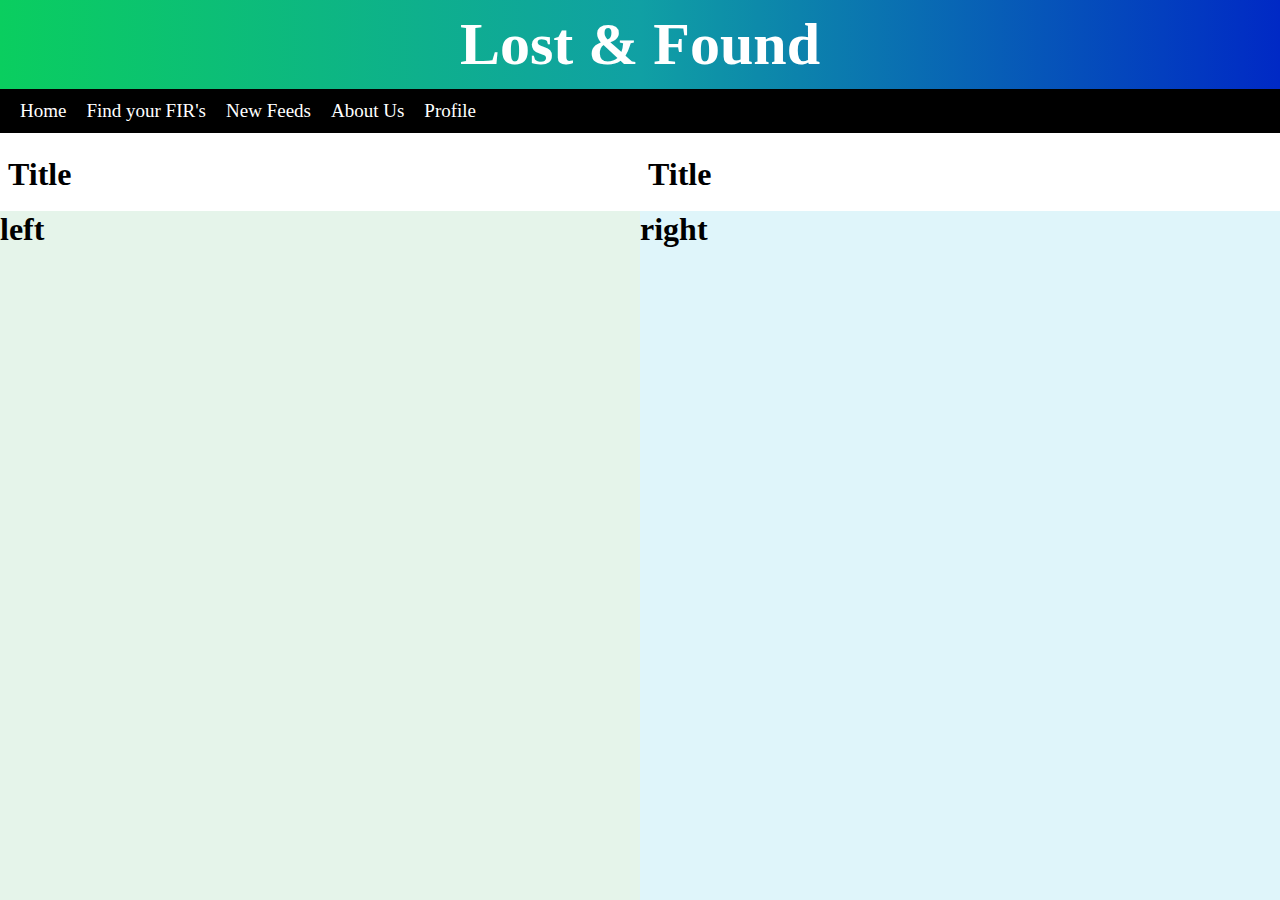
<file: index.html>
<!DOCTYPE html>
<html>
    <frameset rows="15%,*" frameborder="0" scrolling="no">
        <frame name = "top" src ="top_frame.html" />
        <frameset cols="50%,*">
            <frameset rows="10%,*">
                <frame name="title-left" src="left-title.html">
                <frame name="content-left" src="left.html">
            </frameset>
            <frameset rows="10%,*">
                <frame name="title-right" src="right-title.html">
                <frame name="content-right" src="right.html">
            </frameset>
        </frameset>
        <noframes>
            <body> Your browser does not support frames. </body>
        </noframes>
    </frameset>
</html>
</file>
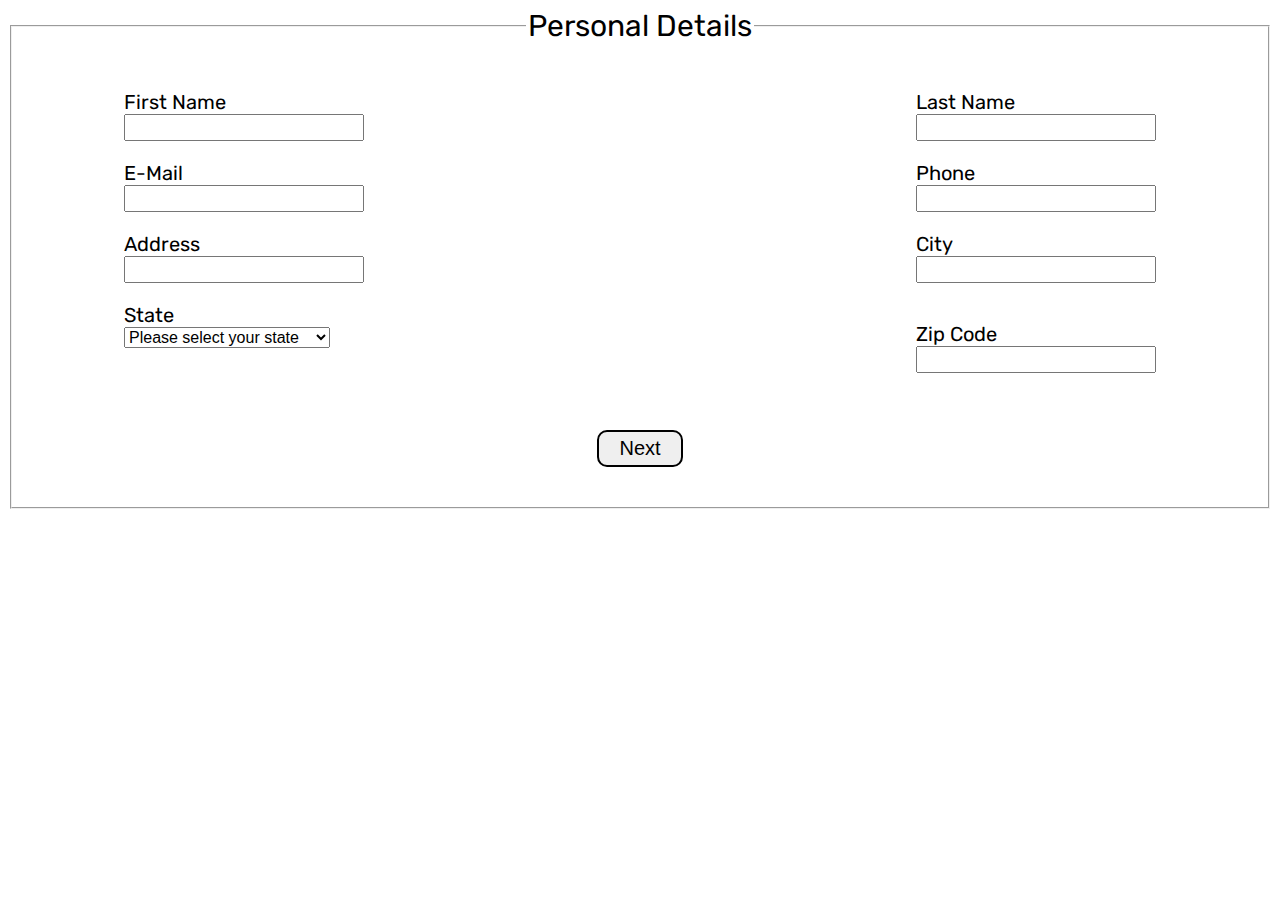
<file: form.html>
<html>
    <head>
        <link rel="preconnect" href="https://fonts.googleapis.com"> 
        <link rel="preconnect" href="https://fonts.gstatic.com" crossorigin> 
        <link href="https://fonts.googleapis.com/css2?family=Rubik&display=swap" rel="stylesheet">
        <style>
            .container{
                font-family: 'Rubik', sans-serif;
                width: 100%;
            }
            label{
                font-size: 20px;
            }
            .container legend{
                font-size:30px;
            }
            .form-group{
                padding:10px 0 10px 0;
                font-size:18px;
                width: 100%;
            }
            .form-group input{
                font-size:18px;
            }
            .form-group button{
                font-size:20px;
                border: 2px solid black;
                border-radius: 10px;
                padding: 5px 20px 5px 20px;
            }
            .form-group select{
                font-size:16px;
            }
            .formContainerLeft{
                float: left;
                margin: 30px 10px 30px 100px;
               
            }
            .formContainerRight{
                float: right;
                margin: 30px 100px 20px 10px;
            }
            legend{
                text-align: center;
            }
            .output{
                text-align: center;
                margin-bottom: 20px;
                margin-top: 370px;
            }
            #next{
                margin-bottom: 20px;
            }
            #a:hover{
                cursor: pointer;
            }
        </style>
        <!-- <script type="text/javascript">
            document.getElementById("next").onclick = function(){
                location.href = "itemDetails.html";
            }
        </script> -->
    </head>
    <body>
        <!-- FORM  -->
        <div class="container">

            <form class="well form-horizontal" action=" " method="post"  id="contact_form">
        <fieldset>
        
        <!-- Form Name -->
        <legend>Personal Details</legend>
        
        <!-- Left form container  -->
        <div class="formContainerLeft">
            <div class="form-group" style="float:left">
                <label class="col-md-4 control-label">First Name</label>  
                <div class="col-md-4 inputGroupContainer">
                <div class="input-group">
                <span class="input-group-addon"><i class="glyphicon glyphicon-user"></i></span>
                <input  name="first_name"  class="form-control"  type="text">
                  </div>
                </div>
              </div><br>

                <!-- Text input-->
                <div class="form-group" style="float: left">
                    <label class="col-md-4 control-label">E-Mail</label>  
                    <div class="col-md-4 inputGroupContainer">
                    <div class="input-group">
                        <span class="input-group-addon"><i class="glyphicon glyphicon-envelope"></i></span>
                    <input name="email" class="form-control"  type="text">
                    </div>
                    </div>
                </div><br>

                <!-- Text input-->
              
                <div class="form-group" style="float: left">
                    <label class="col-md-4 control-label">Address</label>  
                    <div class="col-md-4 inputGroupContainer">
                    <div class="input-group">
                        <span class="input-group-addon"><i class="glyphicon glyphicon-home"></i></span>
                    <input name="address" class="form-control" type="text">
                    </div>
                    </div>
                </div><br>

                <!-- Select Basic -->
           
                <div class="form-group" style="float: left"> 
                    <label id="select" class="col-md-4 control-label">State</label><br>
                    <div class="col-md-4 selectContainer">
                    <div class="input-group">
                        <span class="input-group-addon"><i class="glyphicon glyphicon-list"></i></span>
                    <select name="state" class="form-control selectpicker" >
                        <option value=" " >Please select your state</option>
                        <option>Asaf Ali Road</option>
                        <option>Bhikaji Cama Palace</option>
                        <option>Chandni Chowk Old Delhi</option>
                        <option>Chhattarpur</option>
                        <option>Chirag Enclave</option>
                        <option>Civil Lines</option>
                        <option>Connaught Place</option>
                        <option>Defence Colony</option>
                        <option> Diplomatic Enclave</option>
                        <option>Dwarka</option>
                        <option>East of Kailash</option>
                        <option>Friends Colony</option>
                        <option>Golf Links</option>
                        <option>Greater Kailash - I</option>
                        <option>Green Park</option>
                        <option>IIT</option>
                        <option> International Airport</option>
                        <option>Karol Bagh</option>
                        <option>Lajpat Nagar</option>
                        <option>Mayur Vihar</option>
                        <option>Mehrauli Gurgaon Road</option>
                        <option> Naraina</option>
                        <option>Narela</option>
                        <option>Nehru Place</option>
                        <option>New Friends Colony</option>
                        <option>Nizammuddin</option>
                        <option>Paharganj</option>
                        <option>Panchshil Enclave</option>
                        <option>Paschim Vihar</option>
                        <option>Patel Nagar</option>
                        <option>Pushpanjali Farms</option>
                        <option>Qutab</option>
                        <option>Rajendra Place</option>
                        <option>Rajokri</option>
                        <option>Saket</option>
                        <option>Samalka</option>
                        <option>Sangam Vihar</option>
                        <option>Shahdara</option>
                        <option>Shalimar Bagh</option>
                        <option>Shiv Murti</option>
                        <option>Sundar Nagar</option>
                        <option>Vasant Kunj</option>
                        <option>Vasant Vihar</option>
                    </select>
                    </div>
                </div>
            </div>
        </div>

        <!-- right form container   -->
        <div class="formContainerRight">

            <!-- Text input-->
        
            <div class="form-group">
                <label class="col-md-4 control-label" >Last Name</label> 
                <div class="col-md-4 inputGroupContainer">
                <div class="input-group">
                <span class="input-group-addon"><i class="glyphicon glyphicon-user"></i></span>
                <input name="last_name"  class="form-control"  type="text">
                </div>
                </div>
            </div>

            <!-- Text input-->
               
            <div class="form-group">
                <label class="col-md-4 control-label">Phone</label>  
                <div class="col-md-4 inputGroupContainer">
                <div class="input-group">
                    <span class="input-group-addon"><i class="glyphicon glyphicon-earphone"></i></span>
                <input name="phone" class="form-control" type="text">
                </div>
                </div>
            </div>

             <!-- Text input-->
            
             <div class="form-group">
                <label class="col-md-4 control-label">City</label>  
                <div class="col-md-4 inputGroupContainer">
                <div class="input-group">
                    <span class="input-group-addon"><i class="glyphicon glyphicon-home"></i></span>
                <input name="city" class="form-control"  type="text">
                </div>
                </div>
            </div><br>

            <!-- Text input-->
        
            <div class="form-group">
                <label class="col-md-4 control-label">Zip Code</label>  
                <div class="col-md-4 inputGroupContainer">
                <div class="input-group">
                    <span class="input-group-addon"><i class="glyphicon glyphicon-home"></i></span>
                <input name="zip" class="form-control"  type="text">
                </div>
            </div>
            </div>
        </div>
      
        <div class="output">
            
            <!-- Button -->
            <div class="form-group">
                <a href="itemDetails.html" target="content-left"><Button>Next</Button></a>
            </div>
 
        </div>
        
        </fieldset>
        </form>
            </div>
        </div>
    </body>
</html>
</file>
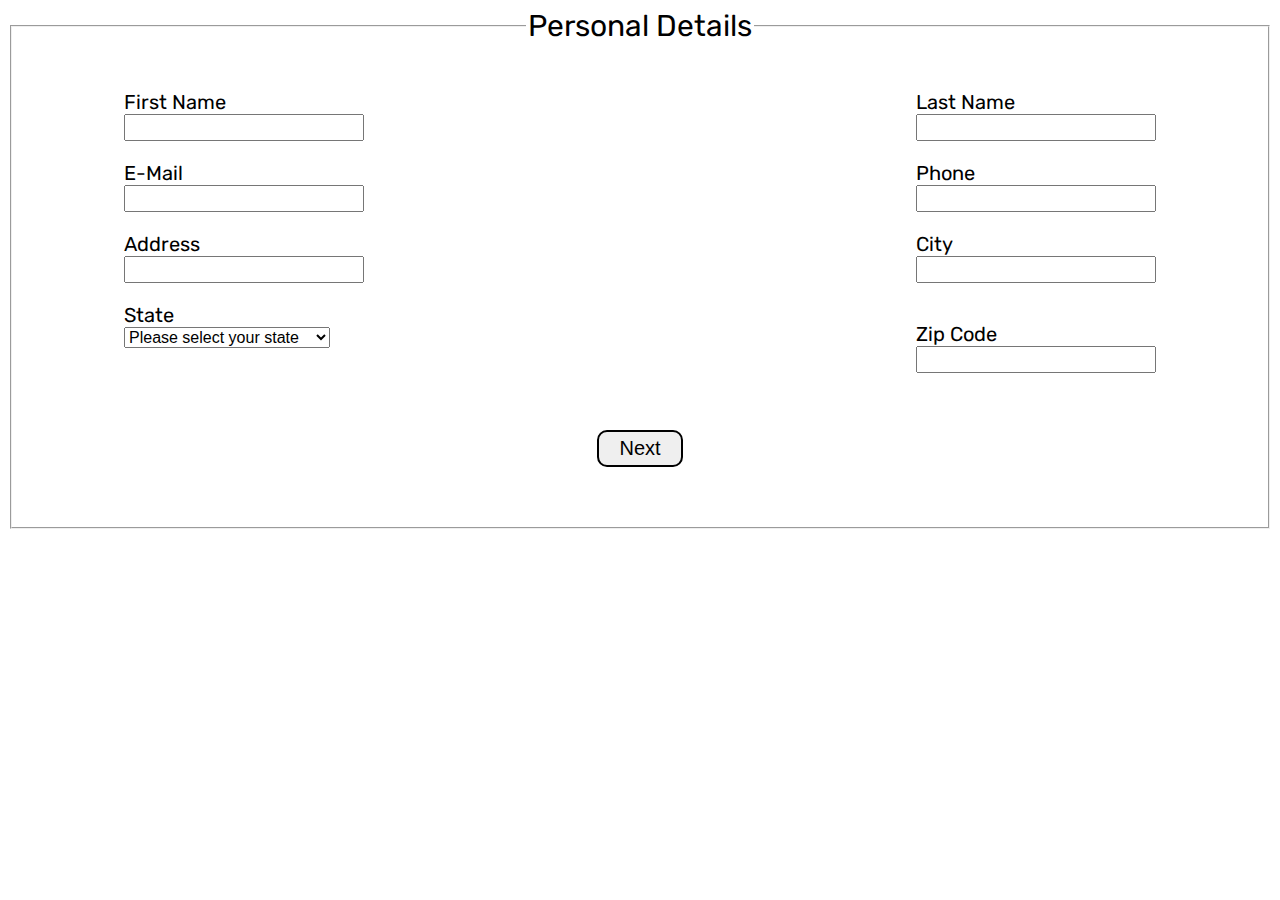
<file: formRight.html>
<html>
    <head>
        <link rel="preconnect" href="https://fonts.googleapis.com"> 
        <link rel="preconnect" href="https://fonts.gstatic.com" crossorigin> 
        <link href="https://fonts.googleapis.com/css2?family=Rubik&display=swap" rel="stylesheet">
        <style>
            .container{
                font-family: 'Rubik', sans-serif;
                width: 100%;
            }
            label{
                font-size: 20px;
            }
            .container legend{
                font-size:30px;
            }
            .form-group{
                padding:10px 0 10px 0;
                font-size:18px;
                width: 100%;
            }
            .form-group input{
                font-size:18px;
            }
            .form-group button{
                font-size:20px;
                border: 2px solid black;
                border-radius: 10px;
                padding: 5px 20px 5px 20px;
            }
            .form-group select{
                font-size:16px;
            }
            .formContainerLeft{
                float: left;
                margin: 30px 10px 30px 100px;
               
            }
            .formContainerRight{
                float: right;
                margin: 30px 100px 20px 10px;
            }
            legend{
                text-align: center;
            }
            .output{
                text-align: center;
                margin-bottom: 20px;
                margin-top: 370px;
            }
            #next{
                margin-bottom: 20px;
            }
            #next:hover{
                cursor: pointer;
            }
        </style>
        <script>
            document.getElementById("next").onclick = function(){
                location.href = "itemDetails.html";
            }
        </script>
    </head>
    <body>
        <!-- FORM  -->
        <div class="container">

            <form class="well form-horizontal" action=" " method="post"  id="contact_form">
        <fieldset>
        
        <!-- Form Name -->
        <legend>Personal Details</legend>
        
        <!-- Left form container  -->
        <div class="formContainerLeft">
            <div class="form-group" style="float:left">
                <label class="col-md-4 control-label">First Name</label>  
                <div class="col-md-4 inputGroupContainer">
                <div class="input-group">
                <span class="input-group-addon"><i class="glyphicon glyphicon-user"></i></span>
                <input  name="first_name"  class="form-control"  type="text">
                  </div>
                </div>
              </div><br>

                <!-- Text input-->
                <div class="form-group" style="float: left">
                    <label class="col-md-4 control-label">E-Mail</label>  
                    <div class="col-md-4 inputGroupContainer">
                    <div class="input-group">
                        <span class="input-group-addon"><i class="glyphicon glyphicon-envelope"></i></span>
                    <input name="email" class="form-control"  type="text">
                    </div>
                    </div>
                </div><br>

                <!-- Text input-->
              
                <div class="form-group" style="float: left">
                    <label class="col-md-4 control-label">Address</label>  
                    <div class="col-md-4 inputGroupContainer">
                    <div class="input-group">
                        <span class="input-group-addon"><i class="glyphicon glyphicon-home"></i></span>
                    <input name="address" class="form-control" type="text">
                    </div>
                    </div>
                </div><br>

                <!-- Select Basic -->
           
                <div class="form-group" style="float: left"> 
                    <label id="select" class="col-md-4 control-label">State</label><br>
                    <div class="col-md-4 selectContainer">
                    <div class="input-group">
                        <span class="input-group-addon"><i class="glyphicon glyphicon-list"></i></span>
                    <select name="state" class="form-control selectpicker" >
                        <option value=" " >Please select your state</option>
                        <option>Asaf Ali Road</option>
                        <option>Bhikaji Cama Palace</option>
                        <option>Chandni Chowk Old Delhi</option>
                        <option>Chhattarpur</option>
                        <option>Chirag Enclave</option>
                        <option>Civil Lines</option>
                        <option>Connaught Place</option>
                        <option>Defence Colony</option>
                        <option> Diplomatic Enclave</option>
                        <option>Dwarka</option>
                        <option>East of Kailash</option>
                        <option>Friends Colony</option>
                        <option>Golf Links</option>
                        <option>Greater Kailash - I</option>
                        <option>Green Park</option>
                        <option>IIT</option>
                        <option> International Airport</option>
                        <option>Karol Bagh</option>
                        <option>Lajpat Nagar</option>
                        <option>Mayur Vihar</option>
                        <option>Mehrauli Gurgaon Road</option>
                        <option> Naraina</option>
                        <option>Narela</option>
                        <option>Nehru Place</option>
                        <option>New Friends Colony</option>
                        <option>Nizammuddin</option>
                        <option>Paharganj</option>
                        <option>Panchshil Enclave</option>
                        <option>Paschim Vihar</option>
                        <option>Patel Nagar</option>
                        <option>Pushpanjali Farms</option>
                        <option>Qutab</option>
                        <option>Rajendra Place</option>
                        <option>Rajokri</option>
                        <option>Saket</option>
                        <option>Samalka</option>
                        <option>Sangam Vihar</option>
                        <option>Shahdara</option>
                        <option>Shalimar Bagh</option>
                        <option>Shiv Murti</option>
                        <option>Sundar Nagar</option>
                        <option>Vasant Kunj</option>
                        <option>Vasant Vihar</option>
                    </select>
                    </div>
                </div>
            </div>
        </div>

        <!-- right form container   -->
        <div class="formContainerRight">

            <!-- Text input-->
        
            <div class="form-group">
                <label class="col-md-4 control-label" >Last Name</label> 
                <div class="col-md-4 inputGroupContainer">
                <div class="input-group">
                <span class="input-group-addon"><i class="glyphicon glyphicon-user"></i></span>
                <input name="last_name"  class="form-control"  type="text">
                </div>
                </div>
            </div>

            <!-- Text input-->
               
            <div class="form-group">
                <label class="col-md-4 control-label">Phone</label>  
                <div class="col-md-4 inputGroupContainer">
                <div class="input-group">
                    <span class="input-group-addon"><i class="glyphicon glyphicon-earphone"></i></span>
                <input name="phone" class="form-control" type="text">
                </div>
                </div>
            </div>

             <!-- Text input-->
            
             <div class="form-group">
                <label class="col-md-4 control-label">City</label>  
                <div class="col-md-4 inputGroupContainer">
                <div class="input-group">
                    <span class="input-group-addon"><i class="glyphicon glyphicon-home"></i></span>
                <input name="city" class="form-control"  type="text">
                </div>
                </div>
            </div><br>

            <!-- Text input-->
        
            <div class="form-group">
                <label class="col-md-4 control-label">Zip Code</label>  
                <div class="col-md-4 inputGroupContainer">
                <div class="input-group">
                    <span class="input-group-addon"><i class="glyphicon glyphicon-home"></i></span>
                <input name="zip" class="form-control"  type="text">
                </div>
            </div>
            </div>
        </div>
      
        
        <!-- Text input-->
        <!-- <div class="form-group">
          <label class="col-md-4 control-label">Website or domain name</label>  
           <div class="col-md-4 inputGroupContainer">
            <div class="input-group">
                <span class="input-group-addon"><i class="glyphicon glyphicon-globe"></i></span>
          <input name="website" placeholder="Website or domain name" class="form-control" type="text">
            </div>
          </div>
        </div> -->
        
        <!-- radio checks -->
         <!-- <div class="form-group"> -->
                                <!-- <label class="col-md-4 control-label">Do you have hosting?</label>
                                <div class="col-md-4">
                                    <div class="radio">
                                        <label>
                                            <input type="radio" name="hosting" value="yes" /> Yes
                                        </label>
                                    </div>
                                    <div class="radio">
                                        <label>
                                            <input type="radio" name="hosting" value="no" /> No
                                        </label>
                                    </div>
                                </div>
                            </div> -->
        
        <!-- Text area -->
          
        <!-- <div class="form-group">
          <label class="col-md-4 control-label">Project Description</label>
            <div class="col-md-4 inputGroupContainer">
            <div class="input-group">
                <span class="input-group-addon"><i class="glyphicon glyphicon-pencil"></i></span>
                    <textarea class="form-control" name="comment" placeholder="Project Description"></textarea>
          </div>
          </div>
        </div> -->
        <div class="output">
            
            <!-- Button -->
            <div class="form-group">
                <button id="next">Next</button>
            </div>
            
        </div>
        
        </fieldset>
        </form>
        </div>
            </div>
    </body>
</html>
</file>
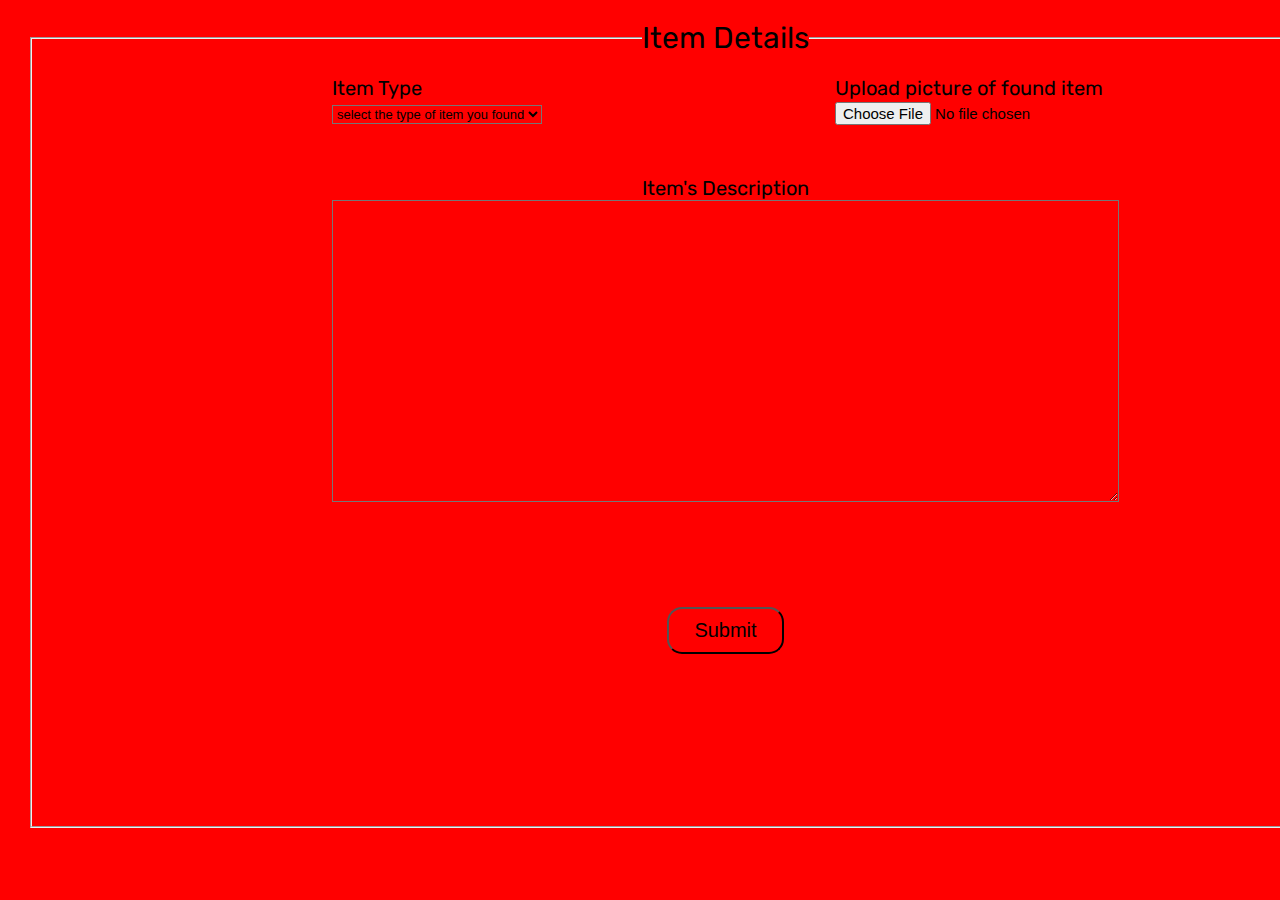
<file: itemDetails.html>
<!DOCTYPE html>
<html>
    <head>
        <link rel="preconnect" href="https://fonts.googleapis.com"> 
        <link rel="preconnect" href="https://fonts.gstatic.com" crossorigin> 
        <link href="https://fonts.googleapis.com/css2?family=Rubik&display=swap" rel="stylesheet">
        <style>
           *{
                margin: 0;
                padding: 0;
                background-color: red;
           }
           form{
                margin: 20px 30px 0px 30px;
                font-family: 'Rubik', sans-serif;
           }
           .largeContainer{
                height: 700px;
                padding: 20px 300px 50px 300px;
           }
           legend{
                text-align: center;
                font-size: 30px;
           }
           .type{
                float: left;
                font-size: 20px;
           }
           .picture{
                float: right;
                font-size: 20px;
           }
           input{
                font-size: 15px;
           }
           .description{
                font-size: 20px;
                margin-top: 100px;
                text-align: center;
           }
           select{
                font-size: 13px;
           }
           .button{
                margin-top: 100px;
                width: 100%;
                text-align: center;
           }
           .submitForm{
                font-size: 20px;
                border-radius: 15px;
                padding: 10px 25px;  
           }
           .submitForm:hover{
                cursor: pointer;
           }
           textarea{
                font-size: 18px;
           }

        </style>
    </head>
    <body>
        <div class="itemDesc">
            <form action="ItemDetails">
                <fieldset>
                    <legend> Item Details </legend>
                    
                    <div class="largeContainer">
                        <!-- item type  -->

                        <div class="type" style="float: left"> 
                            <label class="select">Item Type</label><br>
                            <div class="input-group">
                                <span class="input-group-addon"><i class="glyphicon glyphicon-list"></i></span>
                            <select name="state" class="form-control selectpicker" >
                                <option value=" ">select the type of item you found</option>
                                <option>Identity documents</option>
                                <option>Electronic item</option>
                                <option>Any type of banking card</option>
                                <option>Other</option>
                             
                            </select>
                            </div>
                        </div>

                        <!-- Uploading photographs  -->
                        <div class="picture">
                            <label for="picture">Upload picture of found item</label><br>
                            <input type="file" accept="image/*" id="foundItemPicture">
                        </div>
                        
                        <!-- Description -->
                        <div class="description">
                            <label for="itemDescriptions">Item's Description</label><br>
                            <textarea rows="15" cols="70"></textarea>
                        </div>

                        <!-- submit button  -->
                        <div class="button">
                            <button class="submitForm">Submit</button>
                        </div>

                    </div> 
                </fieldset>
            </form>
        </div>
    </body>
</html>
</file>
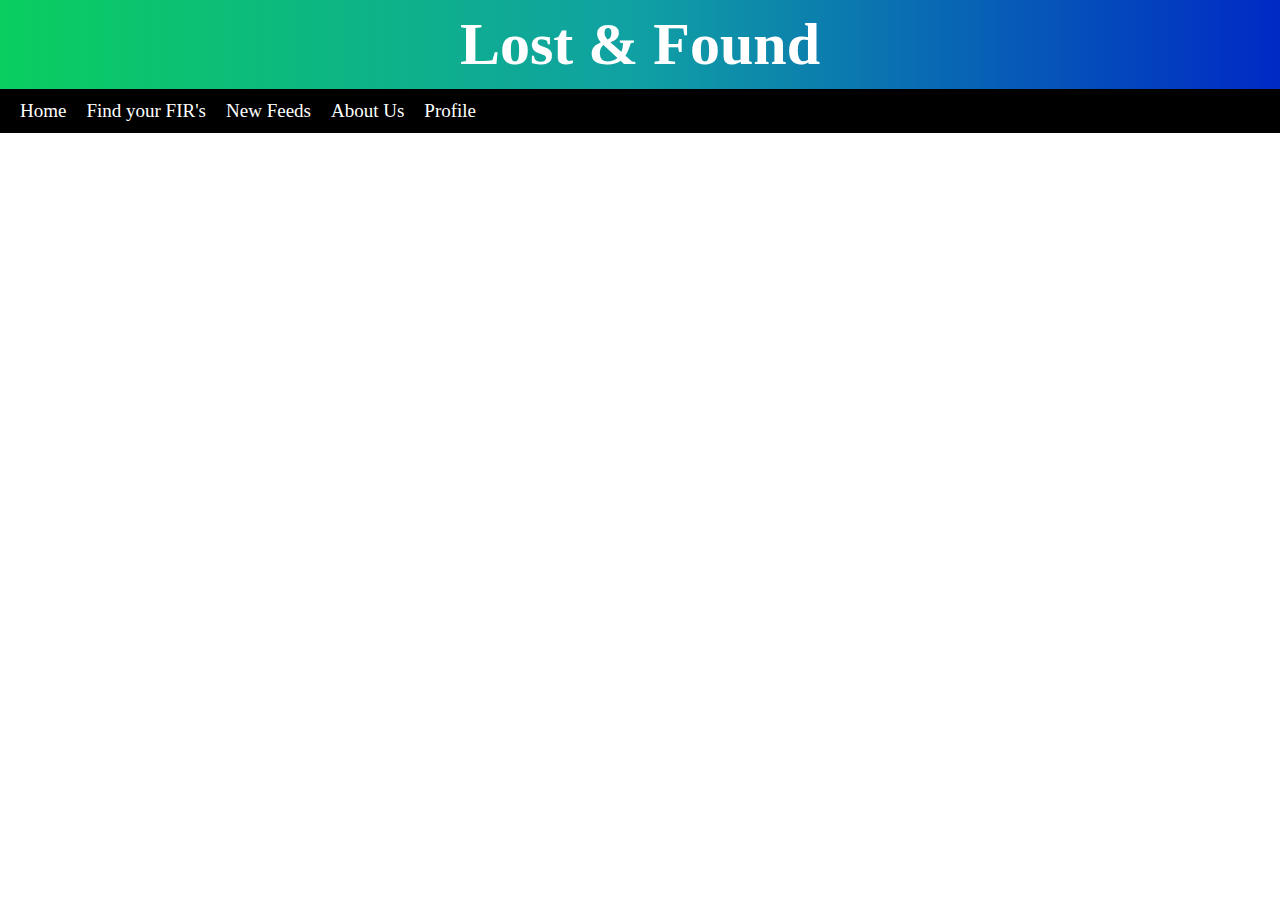
<file: top_frame.html>
<!DOCTYPE html>
<head>
    <link rel="stylesheet" href="top_frame.css">
</head>
<html>
    <body>
        <div class="mainStrip">
            <h1>Lost & Found</h1>
        </div>
        <div class="menuStrip"> 
            <nav>
                <ul>
                    <li>Home</li>
                    <li>Find your FIR's</li>
                    <li>New Feeds</li>
                    <li>About Us</li>
                        <li class="profile">Profile</li>
                </ul>
                
            </nav>
        </div>
    </body>
</html>
</file>
<file: top_frame.css>
*{
    margin: 0;
    padding: 0;
}
.mainStrip{
    width: 100%;
    background: #0ACE5F;
    background: -moz-linear-gradient(left, #0ACE5F 0%, #10A0A4 50%, #0029C5 100%);
    background: -webkit-linear-gradient(left, #0ACE5F 0%, #10A0A4 50%, #0029C5 100%);
    background: linear-gradient(to right, #0ACE5F 0%, #10A0A4 50%, #0029C5 100%);
    text-align: center;
    color: white;
    font-size: 30px;
    padding:10px 0 10px 0;
}
.menuStrip{
    background: black;
    color: white;
    padding: 11px 0 11px 0;
    font-size: 19px;
}
.menuStrip ul{
    list-style: none;
    display: flex;
}
.menuStrip ul li{
    margin-left:20px;
}
.menuStrip ul li:hover{
    cursor: pointer;
}
.profile{
    float:right;
    margin-right: 20px;
}
</file>
